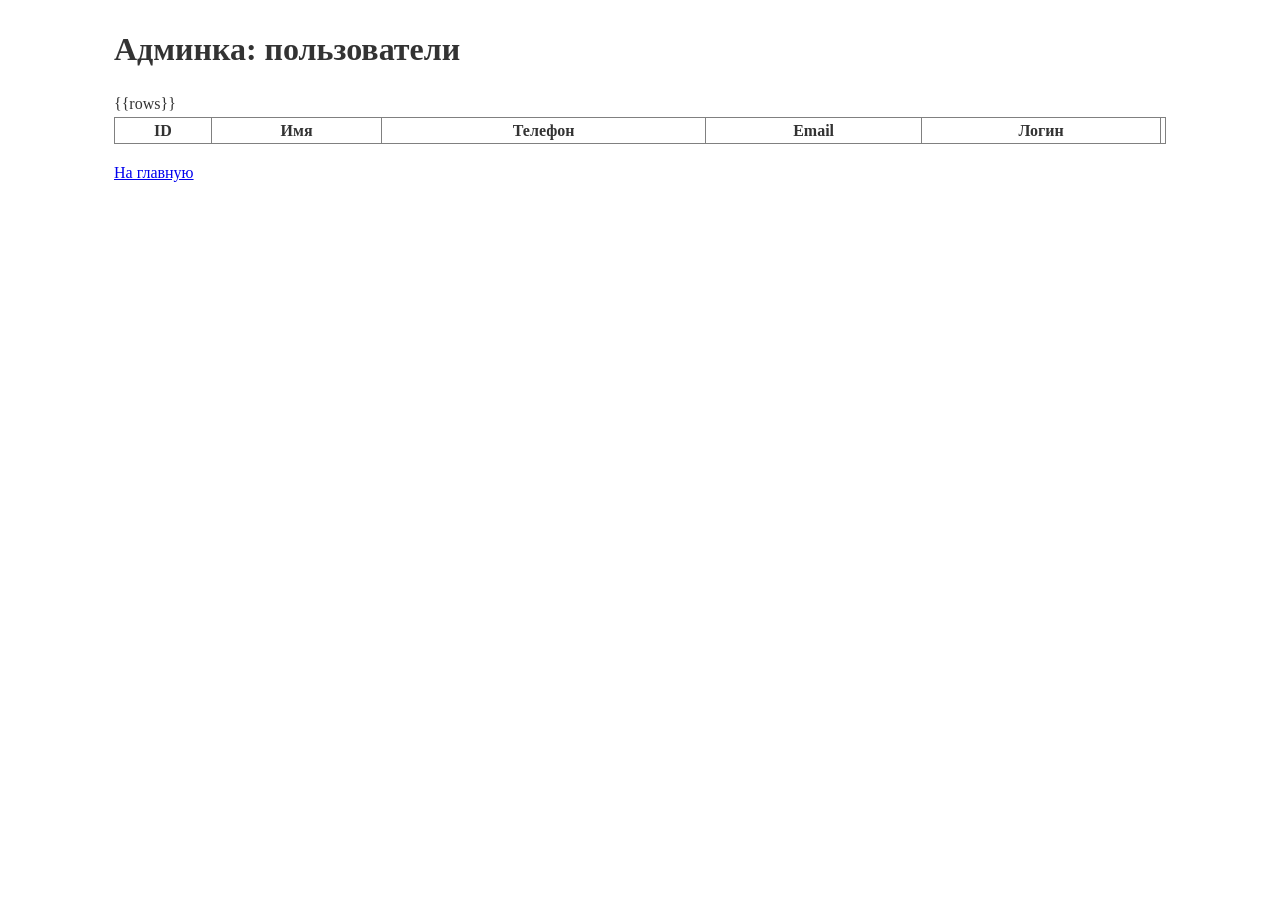
<file: assets/admin_list.html>
<!doctype html>
<html lang="ru">
<head>
  <meta charset="UTF-8" />
  <meta name="viewport" content="width=device-width, initial-scale=1.0" />
  <title>Админка</title>
  <link rel="stylesheet" href="/assets/style.css" />
</head>
<body>
  <main style="max-width: 1100px; margin: 0 auto; padding: 24px;">
    <h1 style="margin-bottom:16px;">Админка: пользователи</h1>

    <table border="1" cellpadding="8" cellspacing="0" style="width:100%; border-collapse: collapse;">
      <thead>
        <tr>
          <th>ID</th>
          <th>Имя</th>
          <th>Телефон</th>
          <th>Email</th>
          <th>Логин</th>
          <th></th>
        </tr>
      </thead>
      <tbody>
        {{rows}}
      </tbody>
    </table>

    <div style="margin-top:16px;">
      <a href="/">На главную</a>
    </div>
  </main>
</body>
</html>
</file>
<file: assets/style.css>
/* Reset and Base Styles */
* {
    margin: 0;
    padding: 0;
    box-sizing: border-box;
}

:root {
    --pink: #ff69b4;
    --pink-hover: #ff1493;
    --purple: #9370db;
    --purple-dark: #7b68ee;
    --purple-light: #ba9ff9;
    --text-dark: #333;
    --text-light: #666;
    --bg-light: #f8f4ff;
    --white: #ffffff;
    --shadow: rgba(147, 112, 219, 0.2);
}

body {
    font-family: 'Comfortaa', cursive;
    color: var(--text-dark);
    line-height: 1.6;
    overflow-x: hidden;
}

.container {
    max-width: 1200px;
    margin: 0 auto;
    padding: 0 20px;
}

.section-title {
    font-family: 'Fredoka', sans-serif;
    font-size: 2rem;
    text-align: center;
    margin-bottom: 2rem;
    color: var(--purple-dark);
}

/* Header */
.header {
    position: fixed;
    top: 0;
    left: 0;
    right: 0;
    background: var(--white);
    box-shadow: 0 2px 10px var(--shadow);
    z-index: 1000;
    padding: 1rem 0;
}

.header-container {
    max-width: 1200px;
    margin: 0 auto;
    padding: 0 20px;
    display: flex;
    justify-content: space-between;
    align-items: center;
}

.logo {
    font-family: 'Fredoka', sans-serif;
    font-size: 1.8rem;
    font-weight: 700;
    color: var(--purple-dark);
    cursor: pointer;
}

.burger-menu {
    display: none;
    flex-direction: column;
    background: none;
    border: none;
    cursor: pointer;
    padding: 5px;
    gap: 5px;
}

.burger-menu span {
    width: 25px;
    height: 3px;
    background: var(--purple-dark);
    border-radius: 3px;
    transition: all 0.3s;
}

.nav-list {
    display: flex;
    list-style: none;
    gap: 1.5rem;
    align-items: center;
}

.nav-link {
    text-decoration: none;
    color: var(--text-dark);
    font-weight: 500;
    transition: color 0.3s;
    display: flex;
    align-items: center;
    gap: 5px;
}

.nav-link:hover {
    color: var(--pink);
}

.dropdown {
    position: relative;
}

.dropdown-menu {
    position: absolute;
    top: 100%;
    left: 0;
    background: var(--white);
    list-style: none;
    min-width: 180px;
    box-shadow: 0 4px 15px var(--shadow);
    border-radius: 8px;
    padding: 0.5rem 0;
    opacity: 0;
    visibility: hidden;
    transform: translateY(-10px);
    transition: all 0.3s;
    margin-top: 10px;
}

.dropdown:hover .dropdown-menu {
    opacity: 1;
    visibility: visible;
    transform: translateY(0);
}

.dropdown-link {
    display: block;
    padding: 0.75rem 1.5rem;
    color: var(--text-dark);
    text-decoration: none;
    transition: all 0.3s;
}

.dropdown-link:hover {
    background: var(--pink);
    color: var(--white);
}

.arrow {
    font-size: 0.7rem;
    transition: transform 0.3s;
}

.dropdown:hover .arrow {
    transform: rotate(180deg);
}

/* Hero Section */
.hero {
    position: relative;
    min-height: 100vh;
    display: flex;
    align-items: center;
    justify-content: center;
    overflow: hidden;
    margin-top: 70px;
}

.hero-video {
    position: absolute;
    top: 0;
    left: 0;
    width: 100%;
    height: 100%;
    object-fit: cover;
    z-index: -2;
}

.hero-overlay {
    position: absolute;
    top: 0;
    left: 0;
    width: 100%;
    height: 100%;
    background: linear-gradient(135deg, rgba(147, 112, 219, 0.7), rgba(255, 105, 180, 0.6));
    z-index: -1;
}

.hero-content {
    max-width: 1200px;
    margin: 0 auto;
    padding: 2rem 20px;
    display: flex;
    flex-direction: row;
    align-items: flex-start;
    gap: 2rem;
    z-index: 1;
}

.hero-text {
    flex: 1;
    text-align: left;
    color: var(--white);
    display: flex;
    flex-direction: column;
    justify-content: flex-start;
}

.hero-title {
    font-family: 'Fredoka', sans-serif;
    font-size: 2rem;
    font-weight: 700;
    margin-bottom: 0.8rem;
    text-shadow: 2px 2px 4px rgba(0, 0, 0, 0.3);
    line-height: 1.2;
}

.hero-subtitle {
    font-size: 1.1rem;
    font-weight: 300;
    text-shadow: 1px 1px 2px rgba(0, 0, 0, 0.3);
    line-height: 1.4;
    margin-bottom: 1.5rem;
}

.hero-btn {
    display: inline-block;
    padding: 1rem 2.5rem;
    background: var(--pink);
    color: var(--white);
    text-decoration: none;
    border-radius: 30px;
    font-size: 1.1rem;
    font-weight: 600;
    font-family: 'Comfortaa', cursive;
    box-shadow: 0 4px 15px rgba(255, 105, 180, 0.4);
    transition: all 0.3s;
    margin-top: 2.5rem;
    align-self: flex-start;
    width: fit-content;
}

.hero-btn:hover {
    background: var(--pink-hover);
    transform: translateY(-3px);
    box-shadow: 0 6px 20px rgba(255, 105, 180, 0.6);
}

.hero-features {
    flex: 1;
    display: grid;
    grid-template-columns: repeat(2, 1fr);
    gap: 0.8rem;
    align-content: start;
}

.feature-item {
    background: rgba(255, 255, 255, 0.95);
    padding: 1rem;
    border-radius: 12px;
    text-align: center;
    box-shadow: 0 4px 15px var(--shadow);
    transition: transform 0.3s;
    display: flex;
    flex-direction: column;
    justify-content: flex-start;
}

.feature-item:hover {
    transform: translateY(-5px);
}

.feature-icon {
    font-size: 2rem;
    margin-bottom: 0.5rem;
    line-height: 1;
}

.feature-item h3 {
    font-family: 'Fredoka', sans-serif;
    color: var(--purple-dark);
    margin-bottom: 0.3rem;
    font-size: 1rem;
    line-height: 1.2;
}

.feature-item p {
    color: var(--text-light);
    font-size: 0.8rem;
    line-height: 1.4;
    margin: 0;
}

/* Activity Section */
.activity {
    padding: 4rem 0;
    background: var(--bg-light);
}

.activity-content {
    max-width: 800px;
    margin: 0 auto;
}

.activity-text {
    margin-bottom: 1.5rem;
    font-size: 1.1rem;
    color: var(--text-light);
    line-height: 1.8;
}

/* Tariffs Section */
.tariffs {
    padding: 4rem 0;
    background: var(--white);
}

.tariffs-grid {
    display: grid;
    grid-template-columns: repeat(3, 1fr);
    gap: 2rem;
    margin-top: 2rem;
}

.tariff-card {
    background: var(--bg-light);
    padding: 2rem;
    border-radius: 15px;
    text-align: center;
    box-shadow: 0 4px 15px var(--shadow);
    transition: all 0.3s;
    position: relative;
    overflow: hidden;
}

.tariff-card:hover {
    transform: translateY(-10px);
    box-shadow: 0 8px 25px var(--shadow);
}

.tariff-card.featured {
    border: 3px solid var(--pink);
}

.tariff-name {
    font-family: 'Fredoka', sans-serif;
    font-size: 1.8rem;
    color: var(--purple-dark);
    margin-bottom: 1rem;
}

.tariff-price {
    font-size: 2.5rem;
    font-weight: 700;
    color: var(--pink);
    margin-bottom: 1.5rem;
}

.tariff-features {
    list-style: none;
    margin-bottom: 2rem;
    text-align: left;
}

.tariff-features li {
    padding: 0.5rem 0;
    color: var(--text-light);
    position: relative;
    padding-left: 1.5rem;
}

.tariff-features li:before {
    content: "✓";
    position: absolute;
    left: 0;
    color: var(--purple);
    font-weight: bold;
}

.tariff-btn {
    display: none;
    width: 100%;
    padding: 1rem;
    background: var(--pink);
    color: var(--white);
    border: none;
    border-radius: 8px;
    font-size: 1.1rem;
    font-weight: 600;
    cursor: pointer;
    transition: all 0.3s;
    font-family: 'Comfortaa', cursive;
}

.tariff-card:hover .tariff-btn,
.tariff-card.active .tariff-btn {
    display: block;
}

.tariff-btn:hover {
    background: var(--pink-hover);
    transform: scale(1.05);
}

/* Team Section */
.team {
    padding: 4rem 0;
    background: var(--bg-light);
}

.team-grid {
    display: grid;
    grid-template-columns: repeat(5, 1fr);
    gap: 2rem;
    margin-top: 2rem;
}

.team-member {
    text-align: center;
    background: var(--white);
    padding: 1.5rem;
    border-radius: 15px;
    box-shadow: 0 4px 15px var(--shadow);
    transition: transform 0.3s;
}

.team-member:hover {
    transform: translateY(-5px);
}

.team-photo {
    width: 100%;
    height: 250px;
    object-fit: cover;
    border-radius: 10px;
    margin-bottom: 1rem;
}

.team-name {
    font-family: 'Fredoka', sans-serif;
    font-size: 1.3rem;
    color: var(--purple-dark);
    margin-bottom: 0.5rem;
}

.team-position {
    color: var(--text-light);
    font-size: 0.9rem;
}

/* Reviews Section */
.reviews {
    padding: 4rem 0;
    background: var(--white);
}

.reviews-carousel {
    position: relative;
    max-width: 800px;
    margin: 0 auto;
}

.reviews-container {
    position: relative;
    overflow: hidden;
    min-height: 200px;
}

.review-card {
    display: none;
    background: var(--bg-light);
    padding: 2rem;
    border-radius: 15px;
    box-shadow: 0 4px 15px var(--shadow);
    text-align: center;
    border-left: 4px solid var(--pink);
}

.review-card.active {
    display: block;
    animation: fadeIn 0.5s;
}

@keyframes fadeIn {
    from {
        opacity: 0;
        transform: translateX(20px);
    }
    to {
        opacity: 1;
        transform: translateX(0);
    }
}

.review-text {
    font-size: 1.1rem;
    color: var(--text-light);
    margin-bottom: 1.5rem;
    font-style: italic;
    line-height: 1.8;
}

.review-author {
    display: flex;
    justify-content: center;
    gap: 1rem;
    flex-wrap: wrap;
}

.review-name {
    font-weight: 600;
    color: var(--purple-dark);
}

.review-city {
    color: var(--text-light);
}

.carousel-btn {
    position: absolute;
    top: 50%;
    transform: translateY(-50%);
    background: var(--pink);
    color: var(--white);
    border: none;
    width: 50px;
    height: 50px;
    border-radius: 50%;
    font-size: 2rem;
    cursor: pointer;
    transition: all 0.3s;
    z-index: 10;
    display: flex;
    align-items: center;
    justify-content: center;
}

.carousel-btn:hover {
    background: var(--pink-hover);
    transform: translateY(-50%) scale(1.1);
}

.carousel-btn.prev {
    left: -70px;
}

.carousel-btn.next {
    right: -70px;
}

/* Contacts Section */
.contacts {
    padding: 4rem 0;
    background: var(--bg-light);
}

.contacts-content {
    display: grid;
    grid-template-columns: 1fr 1fr;
    gap: 3rem;
    margin-top: 2rem;
}

.contacts-info h3 {
    font-family: 'Fredoka', sans-serif;
    font-size: 1.5rem;
    color: var(--purple-dark);
    margin-bottom: 2rem;
}

.contact-item {
    margin-bottom: 1.5rem;
}

.contact-label {
    display: block;
    font-weight: 600;
    color: var(--text-dark);
    margin-bottom: 0.5rem;
}

.contact-value {
    color: var(--purple-dark);
    text-decoration: none;
    font-size: 1.1rem;
    transition: color 0.3s;
}

.contact-value:hover {
    color: var(--pink);
}

.contact-form {
    background: var(--white);
    padding: 2rem;
    border-radius: 15px;
    box-shadow: 0 4px 15px var(--shadow);
}

.form-group {
    margin-bottom: 1.5rem;
}

.form-group label {
    display: block;
    margin-bottom: 0.5rem;
    color: var(--text-dark);
    font-weight: 500;
}

.form-group input,
.form-group textarea {
    width: 100%;
    padding: 0.75rem;
    border: 2px solid var(--purple-light);
    border-radius: 8px;
    font-family: 'Comfortaa', cursive;
    font-size: 1rem;
    transition: border-color 0.3s;
}

.form-group input:focus,
.form-group textarea:focus {
    outline: none;
    border-color: var(--pink);
}

.submit-btn {
    width: 100%;
    padding: 1rem;
    background: var(--pink);
    color: var(--white);
    border: none;
    border-radius: 8px;
    font-size: 1.1rem;
    font-weight: 600;
    cursor: pointer;
    transition: all 0.3s;
    font-family: 'Comfortaa', cursive;
}

.submit-btn:hover {
    background: var(--pink-hover);
    transform: scale(1.02);
}

.form-message {
    margin-top: 1rem;
    padding: 1rem;
    border-radius: 8px;
    text-align: center;
    display: none;
}

.form-message.success {
    background: #d4edda;
    color: #155724;
    display: block;
}

.form-message.error {
    background: #f8d7da;
    color: #721c24;
    display: block;
}

/* Footer */
.footer {
    background: var(--purple-dark);
    padding: 1.5rem 0;
    margin-top: 2rem;
}

.footer-text {
    text-align: center;
    color: var(--white);
    font-size: 0.9rem;
    margin: 0;
}

/* Mobile Styles */
@media (max-width: 768px) {
    .burger-menu {
        display: flex;
    }

    .nav {
        position: fixed;
        top: 70px;
        left: 0;
        right: 0;
        background: var(--white);
        box-shadow: 0 4px 15px var(--shadow);
        max-height: 0;
        overflow: hidden;
        transition: max-height 0.3s;
    }

    .nav.active {
        max-height: 500px;
    }

    .nav-list {
        flex-direction: column;
        padding: 1rem;
        align-items: flex-start;
        gap: 0;
    }

    .nav-link {
        padding: 1rem 0;
        width: 100%;
        border-bottom: 1px solid var(--bg-light);
    }

    .dropdown-menu {
        position: static;
        opacity: 1;
        visibility: visible;
        transform: none;
        box-shadow: none;
        margin: 0;
        padding-left: 1rem;
        max-height: 0;
        overflow: hidden;
        transition: max-height 0.3s;
    }

    .dropdown.active .dropdown-menu {
        max-height: 300px;
    }

    .hero-content {
        flex-direction: column;
    }

    .hero-text {
        text-align: center;
    }

    .hero-title {
        font-size: 1.8rem;
    }

    .hero-subtitle {
        font-size: 1rem;
        margin-bottom: 1rem;
    }

    .hero-btn {
        margin-top: 1rem;
        padding: 0.9rem 2rem;
        font-size: 1rem;
        align-self: center;
    }

    .hero-features {
        grid-template-columns: 1fr;
        gap: 1rem;
    }

    .section-title {
        font-size: 1.5rem;
    }

    .tariffs-grid {
        grid-template-columns: 1fr;
    }

    .tariff-btn {
        display: block;
    }

    .team-grid {
        grid-template-columns: 1fr;
    }

    .carousel-btn {
        position: relative;
        display: inline-block;
        margin: 1rem;
    }

    .carousel-btn.prev {
        left: 0;
    }

    .carousel-btn.next {
        right: 0;
    }

    .contacts-content {
        grid-template-columns: 1fr;
    }
}

@media (max-width: 480px) {
    .hero-title {
        font-size: 1.5rem;
    }

    .logo {
        font-size: 1.5rem;
    }
}
</file>
